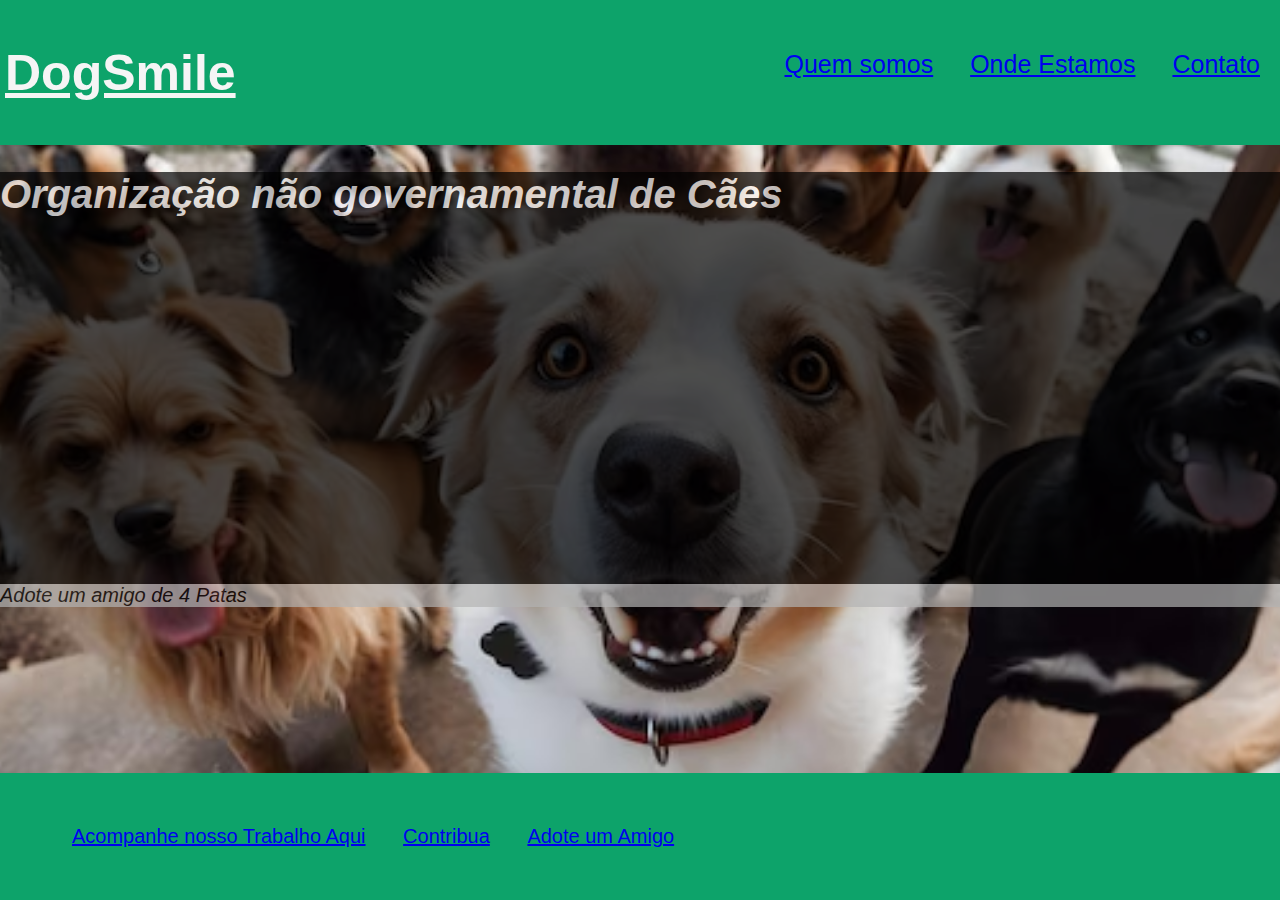
<file: index.html>
<!DOCTYPE html>
<html lang="en">

<head>
    <meta charset="UTF-8">
    <meta name="viewport" content="width=device-width, initial-scale=1.0">
    <link rel="stylesheet" href="style.css">
    <link rel="shortcut icon" href="./Imagens/favicon-32x32.png" type="image/x-icon">
    <title>DogSmile</title>
</head>



<body>


    <header class="cabecalho">
        <h1 class="logo"><u>DogSmile</u></h1>
        <nav class="nav">
            <ul>
                <li class="li"><a href="#quem-somos">Quem somos</a></li>
                <li class="li"><a href="#aonde-estamos">Onde Estamos</a></li>
                <li class="li"><a href="#contato">Contato</a></li>
            </ul>
        </nav>
    </header>

    <main>
        <section class="painel">
            <div class="info">
                <h1>Organização não governamental de Cães</h1>

                
                <iframe width="700" height="315" src="https://www.youtube.com/embed/yZOW1EHx3_o?si=gmxWN_Y0pW9X0dAv" title="YouTube video player" frameborder="0"  allow="accelerometer; autoplay; clipboard-write; encrypted-media; gyroscope; picture-in-picture; web-share" referrerpolicy="strict-origin-when-cross-origin" allowfullscreen></iframe>
            
                <p class="paragrafo"> Adote um amigo de 4 Patas</p>

            </div>


        </section>


    </main>

    <footer class="footer">
        <nav class="link">
            <ul>
                <li class="a"><a href="#acompanhe nosso trabalho aqui">Acompanhe nosso Trabalho Aqui</a></li>
                <li class="a"><a href="#contribua">Contribua</a></li>
                <li class="a"><a href="#adote um amigo">Adote um Amigo</a></li>
            </ul>
    </footer>



</body>

</html>
</file>
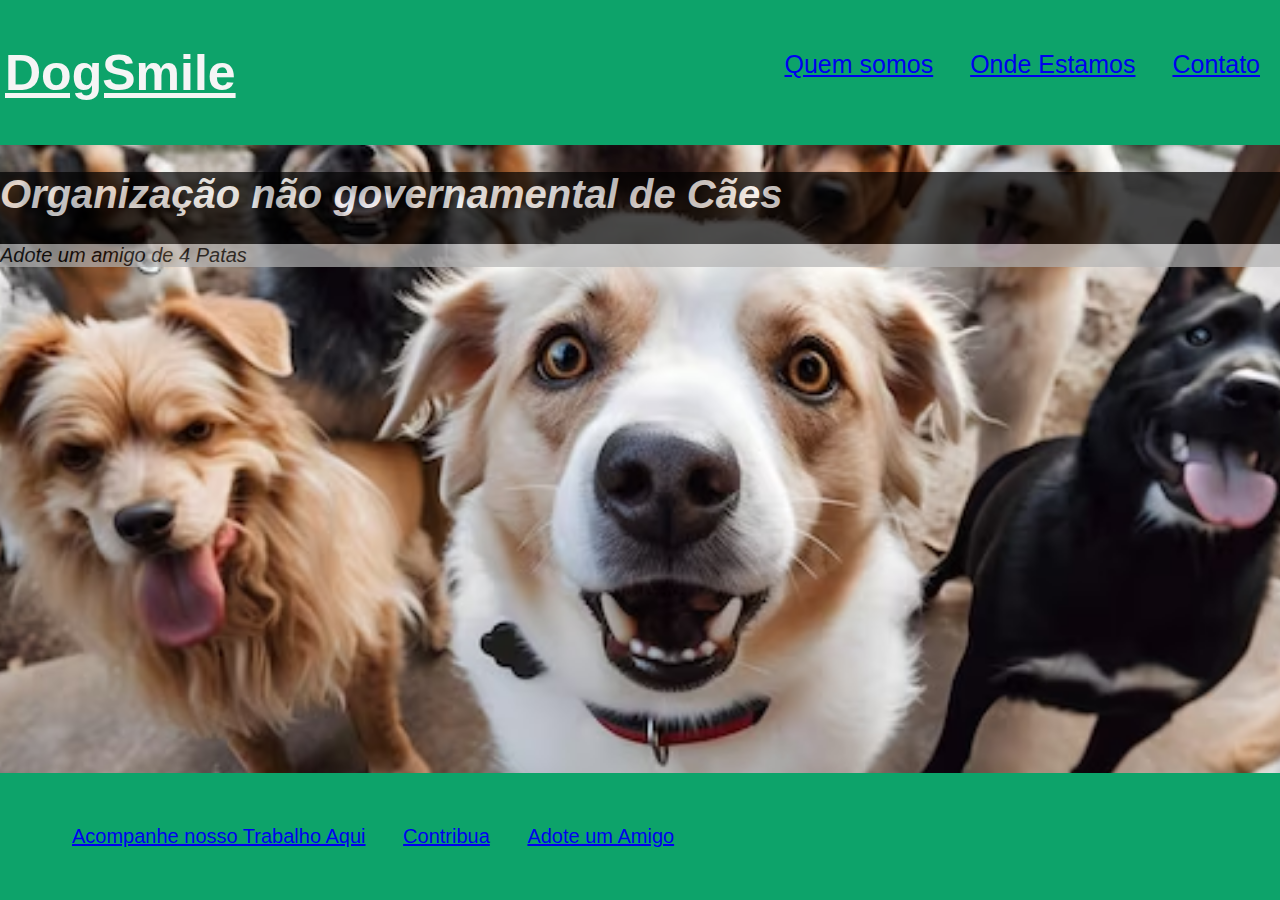
<file: Landing Page origin/index.html>
<!DOCTYPE html>
<html lang="en">

<head>
    <meta charset="UTF-8">
    <meta name="viewport" content="width=device-width, initial-scale=1.0">
    <title>DogSmile</title>
    <link rel="stylesheet" href="style.css">
</head>



<body>


    <header class="cabecalho">
        <h1 class="logo"><u>DogSmile</u></h1>
        <nav class="nav">
            <ul>
                <li class="li"><a href="#quem-somos">Quem somos</a></li>
                <li class="li"><a href="#aonde-estamos">Onde Estamos</a></li>
                <li class="li"><a href="#contato">Contato</a></li>
            </ul>
        </nav>
    </header>

    <main>
        <section class="painel">
            <div class="info">
                <h1>Organização não governamental de Cães</h1>

                <p class="paragrafo"> Adote um amigo de 4 Patas</p>

            </div>

        </section>


    </main>

    <footer class="footer">
        <nav class="link">
            <ul>
                <li class="a"><a href="#acompanhe nosso trabalho aqui">Acompanhe nosso Trabalho Aqui</a></li>
                <li class="a"><a href="#contribua">Contribua</a></li>
                <li class="a"><a href="#adote um amigo">Adote um Amigo</a></li>
            </ul>
    </footer>



</body>

</html>
</file>
<file: style.css>
body,
html {
    margin: 0;
    padding: 0;
    font-family: Arial, sans-serif;
    height: 100%;
}

body {
    background-image: url(./Imagens/um-grupo-de-cachorros-esta-reunido-em-um-quintal_808092-2447.avif);
    background-repeat: no-repeat;
    background-size: cover;
    background-position: center;
    background-attachment: fixed;
    display: flex;
    flex-direction: column;
}

.logo {
    font-size: 50px;
}

.cabecalho {
    padding: 10px 5px;
    background-color: rgb(13, 163, 106);
    color: whitesmoke;
    opacity: 70px;
    background-attachment: fixed;
}

.cabecalho .logo {
    display: inline-block;
}

.cabecalho .nav {
    float: right;
    font-size: 25px;
}

.cabecalho .nav .li {
    display: inline-block;
    padding: 15px;
}

.main {
    color: gray;
    padding: 2rem;
    display: flex;
    justify-content: center;
    text-align: center;
    display: flex;
    align-items: center;

    margin: 0 auto;
}

.info {
    color: white;
    font-size: 20px;
    font-style: italic;
    background-color: black;
    opacity: 70%;

}

.paragrafo {
    color: black;
    background-color: white;
    opacity: 70%;
}

.footer {
    padding: 1rem;
    background-color: rgb(13, 163, 106);
    color: gray;
    opacity: 70px;
    text-align: center;
    margin-top: auto;
}

.footer .link {
    float: left;
    font-size: 20px;
}


.footer .link .a {
    padding: 1rem;
    display: inline-block;
}
</file>
<file: Landing Page origin/style.css>
body,
html {
    margin: 0;
    padding: 0;
    font-family: Arial, sans-serif;
    height: 100%;
}

body {
    background-image: url(./Imagens/um-grupo-de-cachorros-esta-reunido-em-um-quintal_808092-2447.avif);
    background-repeat: no-repeat;
    background-size: cover;
    background-position: center;
    background-attachment: fixed;
    display: flex;
    flex-direction: column;
}

.logo {
    font-size: 50px;
}

.cabecalho {
    padding: 10px 5px;
    background-color: rgb(13, 163, 106);
    color: whitesmoke;
    opacity: 70px;
    background-attachment: fixed;
}

.cabecalho .logo {
    display: inline-block;
}

.cabecalho .nav {
    float: right;
    font-size: 25px;
}

.cabecalho .nav .li {
    display: inline-block;
    padding: 15px;
}

.main {
    color: gray;
    padding: 2rem;
    display: flex;
    justify-content: center;
    text-align: center;
    display: flex;
    align-items: center;

    margin: 0 auto;
}

.info {
    color: white;
    font-size: 20px;
    font-style: italic;
    background-color: black;
    opacity: 70%;

}

.paragrafo {
    color: black;
    background-color: white;
    opacity: 70%;
}

.footer {
    padding: 1rem;
    background-color: rgb(13, 163, 106);
    color: gray;
    opacity: 70px;
    text-align: center;
    margin-top: auto;
}

.footer .link {
    float: left;
    font-size: 20px;
}


.footer .link .a {
    padding: 1rem;
    display: inline-block;
}
</file>
